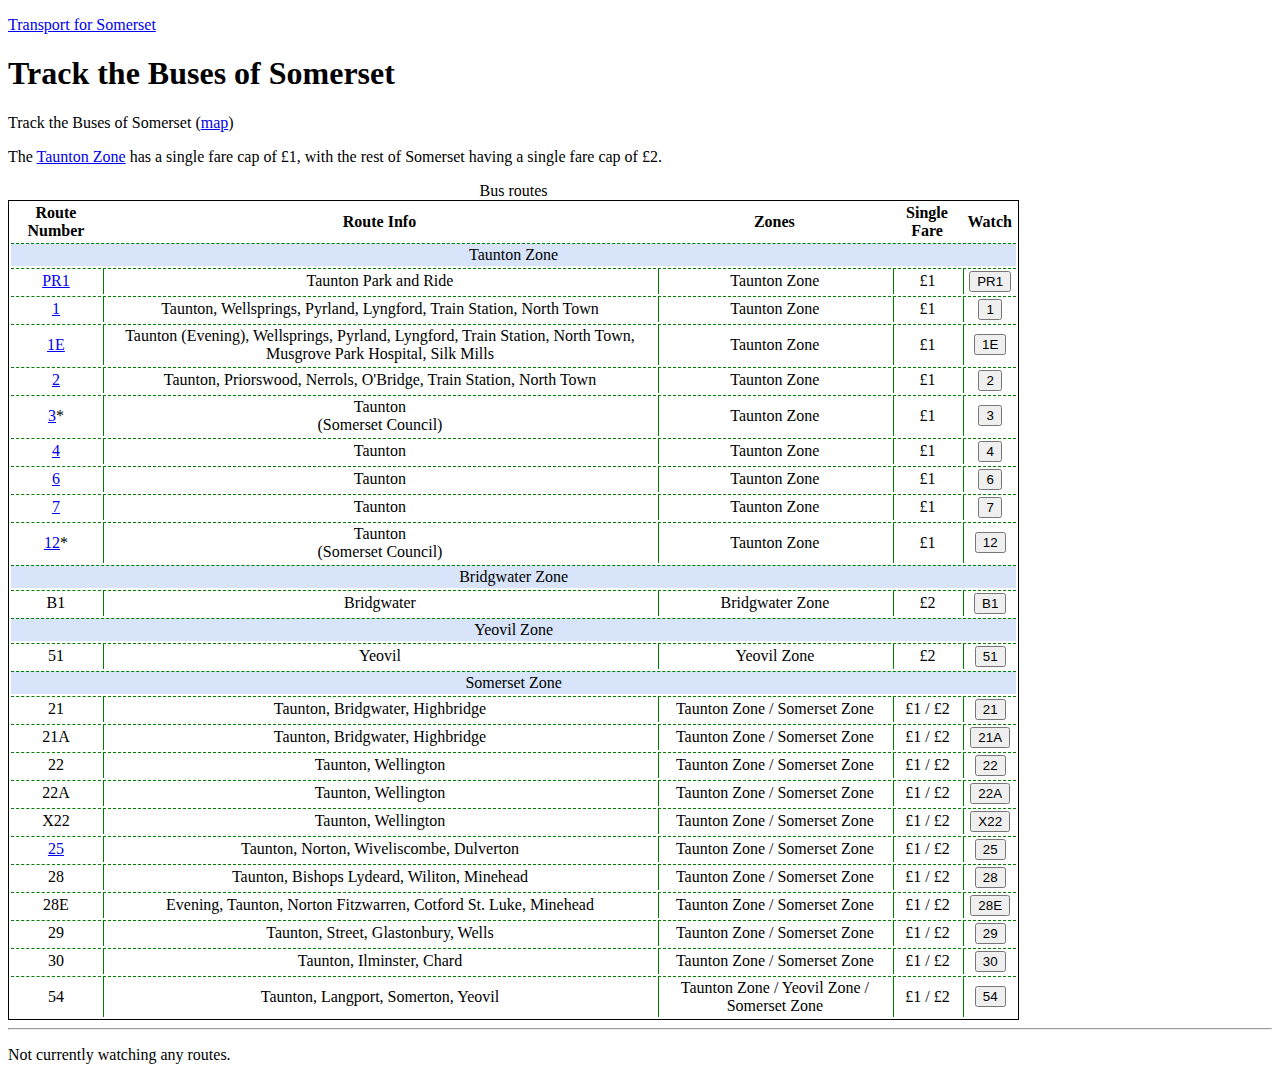
<file: docs/index.html>
<!DOCTYPE html>
<html lang="en-gb">
  <head>
    <title>Track the Buses of Somerset</title>
    <meta name="viewport" content="width=device-width, initial-scale=1">
    <link rel="icon" type="image/x-icon" href="favicon.ico">
    <link rel="stylesheet" href="styles.css">
    <script src="scripts.js"></script>
  </head>
  <body>
    <p><a href="http://transportforsomerset.co.uk/" title="Transport for Somerset">Transport for Somerset</a></p>
    <h1>Track the Buses of Somerset</h1>
    <p>Track the Buses of Somerset (<a href="map.html" title="View the map of Taunton.">map</a>)</p>
    <p>The <a href="https://www.openstreetmap.org/way/1198445938" title="The Taunton Zone.">Taunton Zone</a> has a single fare cap of £1, with the rest of Somerset having a single fare cap of £2.</p>
      
    <table>
      <caption>Bus routes</caption>
      <thead>
        <tr>
          <th>Route Number</th>
          <th>Route Info</th>
          <th>Zones</th>
          <th>Single Fare</th>
          <th>Watch</th>
        </tr>
      </thead>
      <tbody>
        <tr>
          <td colspan="5">Taunton Zone</td>
        </tr>
        <tr>
          <td><a href="service-pr1.html" title="Taunton Park and Ride route.">PR1</a></td>
          <td>Taunton Park and Ride</td>
          <td>Taunton Zone</td>
          <td>£1</td>
          <td><button onclick="updatewatching('PR1');">PR1</button></td>
        </tr>
        <tr>
          <td><a href="service-1.html" title="Route 1.">1</a></td>
          <td>Taunton, Wellsprings, Pyrland, Lyngford, Train Station, North Town</td>
          <td>Taunton Zone</td>
          <td>£1</td>
          <td><button onclick="updatewatching('1');">1</button></td>
        </tr>
        <tr>
          <td><a href="https://www.openstreetmap.org/relation/15475032" title="Route 1E.">1E</a></td>
          <td>Taunton (Evening), Wellsprings, Pyrland, Lyngford, Train Station, North Town, Musgrove Park Hospital, Silk Mills</td>
          <td>Taunton Zone</td>
          <td>£1</td>
          <td><button onclick="updatewatching('1E');">1E</button></td>
        </tr>
        <tr>
          <td><a href="https://www.openstreetmap.org/relation/1901099" title="Route 2.">2</a></td>
          <td>Taunton, Priorswood, Nerrols, O'Bridge, Train Station, North Town</td>
          <td>Taunton Zone</td>
          <td>£1</td>
          <td><button onclick="updatewatching('2');">2</button></td>
        </tr>
        <tr>
          <td><a href="https://www.openstreetmap.org/relation/1637008" title="Route 3.">3</a>*</td>
          <td>Taunton<br>(Somerset Council)</td>
          <td>Taunton Zone</td>
          <td>£1</td>
          <td><button onclick="updatewatching('3');">3</button></td>
        </tr>
        <tr>
          <td><a href="https://www.openstreetmap.org/relation/2260946" title="Route 4.">4</a></td>
          <td>Taunton</td>
          <td>Taunton Zone</td>
          <td>£1</td>
          <td><button onclick="updatewatching('4');">4</button></td>
        </tr>
        <tr>
          <td><a href="https://www.openstreetmap.org/relation/3827670" title="Route 6.">6</a></td>
          <td>Taunton</td>
          <td>Taunton Zone</td>
          <td>£1</td>
          <td><button onclick="updatewatching('6');">6</button></td>
        </tr>
        <tr>
          <td><a href="https://www.openstreetmap.org/relation/3830064" title="Route 7.">7</a></td>
          <td>Taunton</td>
          <td>Taunton Zone</td>
          <td>£1</td>
          <td><button onclick="updatewatching('7');">7</button></td>
        </tr>
        <tr>
          <td><a href="https://www.openstreetmap.org/relation/15616642" title="Route 12.">12</a>*</td>
          <td>Taunton<br>(Somerset Council)</td>
          <td>Taunton Zone</td>
          <td>£1</td>
          <td><button onclick="updatewatching('12');">12</button></td>
        </tr>
        <tr>
          <td colspan="5">Bridgwater Zone</td>
        </tr>
        <tr>
          <td>B1</td>
          <td>Bridgwater</td>
          <td>Bridgwater Zone</td>
          <td>£2</td>
          <td><button onclick="updatewatching('B1');">B1</button></td>
        </tr>
        <tr>
          <td colspan="5">Yeovil Zone</td>
        </tr>
        <tr>
          <td>51</td>
          <td>Yeovil</td>
          <td>Yeovil Zone</td>
          <td>£2</td>
          <td><button onclick="updatewatching('51');">51</button></td>
        </tr>
        <tr>
          <td colspan="5">Somerset Zone</td>
        </tr>
        <tr>
          <td>21</td>
          <td>Taunton, Bridgwater, Highbridge</td>
          <td>Taunton Zone / Somerset Zone</td>
          <td>£1 / £2</td>
          <td><button onclick="updatewatching('21');">21</button></td>
        </tr>
        <tr>
          <td>21A</td>
          <td>Taunton, Bridgwater, Highbridge</td>
          <td>Taunton Zone / Somerset Zone</td>
          <td>£1 / £2</td>
          <td><button onclick="updatewatching('21A');">21A</button></td>
        </tr>
        <tr>
          <td>22</td>
          <td>Taunton, Wellington</td>
          <td>Taunton Zone / Somerset Zone</td>
          <td>£1 / £2</td>
          <td><button onclick="updatewatching('22');">22</button></td>
        </tr>
        <tr>
          <td>22A</td>
          <td>Taunton, Wellington</td>
          <td>Taunton Zone / Somerset Zone</td>
          <td>£1 / £2</td>
          <td><button onclick="updatewatching('22A');">22A</button></td>
        </tr>
        <tr>
          <td>X22</td>
          <td>Taunton, Wellington</td>
          <td>Taunton Zone / Somerset Zone</td>
          <td>£1 / £2</td>
          <td><button onclick="updatewatching('X22');">X22</button></td>
        </tr>
        <tr>
          <td><a href="service-25.html" title="Service 25">25</a></td>
          <td>Taunton, Norton, Wiveliscombe, Dulverton</td>
          <td>Taunton Zone / Somerset Zone</td>
          <td>£1 / £2</td>
          <td><button onclick="updatewatching('25');">25</button></td>
        </tr>
        <tr>
          <td>28</td>
          <td>Taunton, Bishops Lydeard, Wiliton, Minehead</td>
          <td>Taunton Zone / Somerset Zone</td>
          <td>£1 / £2</td>
          <td><button onclick="updatewatching('28');">28</button></td>
        </tr>
        <tr>
          <td>28E</td>
          <td>Evening, Taunton, Norton Fitzwarren, Cotford St. Luke, Minehead</td>
          <td>Taunton Zone / Somerset Zone</td>
          <td>£1 / £2</td>
          <td><button onclick="updatewatching('28E');">28E</button></td>
        </tr>
        <tr>
          <td>29</td>
          <td>Taunton, Street, Glastonbury, Wells</td>
          <td>Taunton Zone / Somerset Zone</td>
          <td>£1 / £2</td>
          <td><button onclick="updatewatching('29');">29</button></td>
        </tr>
        <tr>
          <td>30</td>
          <td>Taunton, Ilminster, Chard</td>
          <td>Taunton Zone / Somerset Zone</td>
          <td>£1 / £2</td>
          <td><button onclick="updatewatching('30');">30</button></td>
        </tr>
        <tr>
          <td>54</td>
          <td>Taunton, Langport, Somerton, Yeovil</td>
          <td>Taunton Zone / Yeovil Zone / Somerset Zone</td>
          <td>£1 / £2</td>
          <td><button onclick="updatewatching('54');">54</button></td>
        </tr>
      </tbody>
    </table>
    
    <hr>
    
    <div id="whatisbeingwatched"><p>Not currently watching any routes.</p></div> 
  </body>
</html>
</file>
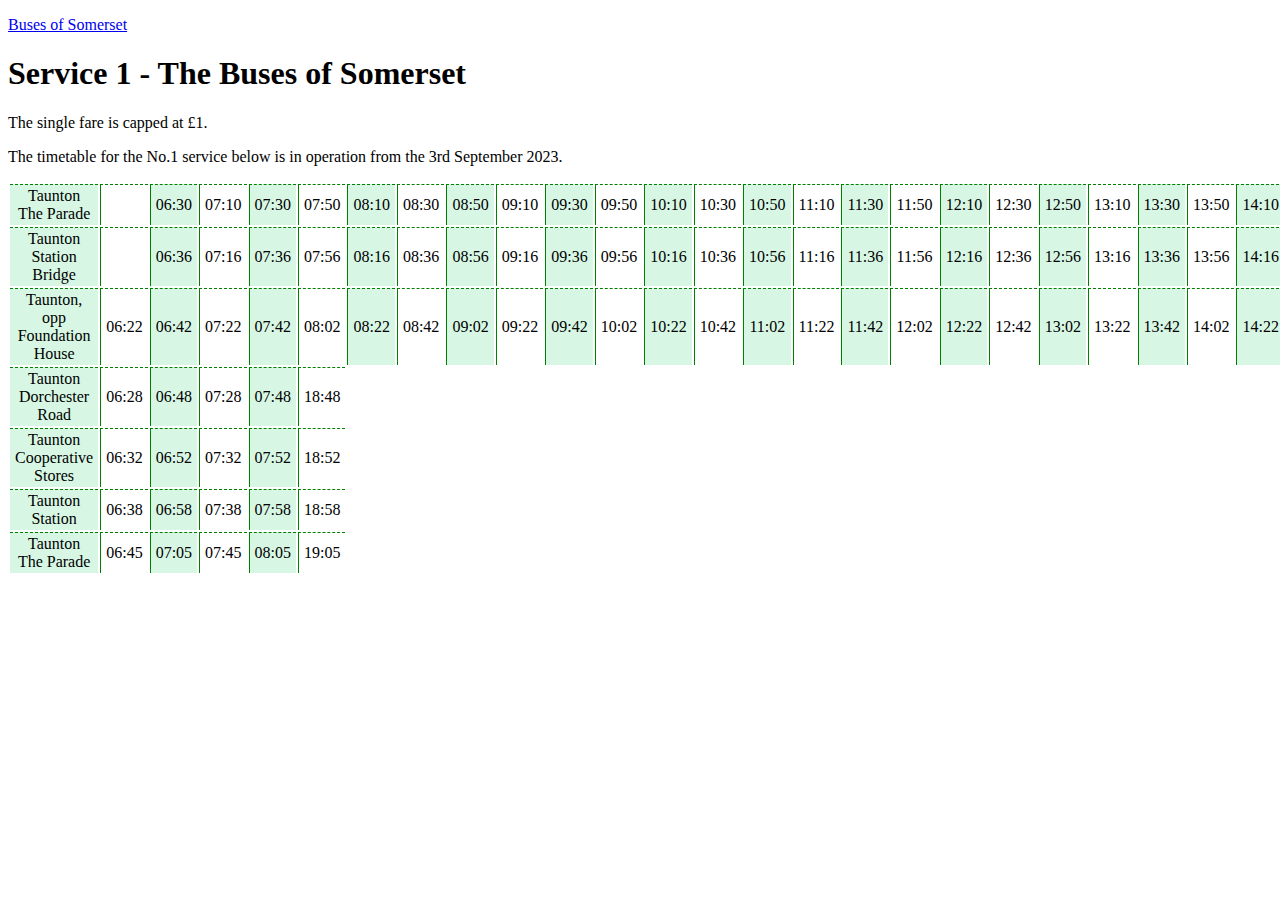
<file: docs/service-1.html>
<!DOCTYPE html>
<html lang="en-gb">
  <head>
    <title>Service 1 - Buses of Somerset</title>
    <meta name="viewport" content="width=device-width, initial-scale=1">
    <link rel="stylesheet" href="styles.css">
    <script src="scripts.js"></script>
  </head>
  <body>
    <p><a href="https://busesofsomerset.transportforsomerset.co.uk/" title="Buses of Somerset">Buses of Somerset</a></p>
    <h1>Service 1 - The Buses of Somerset</h1>
    
    <p>The single fare is capped at £1.</p>

    <p>The timetable for the No.1 service below is in operation from the 3rd September 2023.</p>
    
    <table id="timetable"><tbody>
      <tr>
        <td>Taunton The Parade</td>
        <td>&nbsp;</td><td>06:30</td>
        <td>07:10</td><td>07:30</td><td>07:50</td>
        <td>08:10</td><td>08:30</td><td>08:50</td>
        <td>09:10</td><td>09:30</td><td>09:50</td>
        <td>10:10</td><td>10:30</td><td>10:50</td>
        <td>11:10</td><td>11:30</td><td>11:50</td>
        <td>12:10</td><td>12:30</td><td>12:50</td>
        <td>13:10</td><td>13:30</td><td>13:50</td>
        <td>14:10</td><td>14:30</td><td>14:50</td>
        <td>15:10</td><td>15:30</td><td>15:50</td>
        <td>16:10</td><td>16:30</td><td>16:50</td>
        <td>17:10</td><td>17:30</td><td>17:50</td>
        <td>18:10</td><td>18:30</td>
      </tr>
      <tr>
        <td>Taunton Station Bridge</td>
        <td>&nbsp;</td><td>06:36</td>
        <td>07:16</td><td>07:36</td><td>07:56</td>
        <td>08:16</td><td>08:36</td><td>08:56</td>
        <td>09:16</td><td>09:36</td><td>09:56</td>
        <td>10:16</td><td>10:36</td><td>10:56</td>
        <td>11:16</td><td>11:36</td><td>11:56</td>
        <td>12:16</td><td>12:36</td><td>12:56</td>
        <td>13:16</td><td>13:36</td><td>13:56</td>
        <td>14:16</td><td>14:36</td><td>14:56</td>
        <td>15:16</td><td>15:36</td><td>15:56</td>
        <td>16:16</td><td>16:36</td><td>16:56</td>
        <td>17:16</td><td>17:36</td><td>17:56</td>
        <td>18:16</td><td>18:36</td>
      </tr>
      <tr>
        <td>Taunton, opp Foundation House</td>
        <td>06:22</td><td>06:42</td>
        <td>07:22</td><td>07:42</td>
        <td>08:02</td><td>08:22</td><td>08:42</td>
        <td>09:02</td><td>09:22</td><td>09:42</td>
        <td>10:02</td><td>10:22</td><td>10:42</td>
        <td>11:02</td><td>11:22</td><td>11:42</td>
        <td>12:02</td><td>12:22</td><td>12:42</td>
        <td>13:02</td><td>13:22</td><td>13:42</td>
        <td>14:02</td><td>14:22</td><td>14:42</td>
        <td>15:02</td><td>15:22</td><td>15:42</td>
        <td>16:02</td><td>16:22</td><td>16:42</td>
        <td>17:02</td><td>17:22</td><td>17:42</td>
        <td>18:02</td><td>18:22</td><td>18:42</td>
      </tr>
      <tr>
        <td>Taunton Dorchester Road</td>
        <td>06:28</td><td>06:48</td>
        <td>07:28</td><td>07:48</td>
          
          
        <td>18:48</td>
      </tr>
      <tr>
        <td>Taunton Cooperative Stores</td>
        <td>06:32</td><td>06:52</td>
        <td>07:32</td><td>07:52</td>
        
        
        <td>18:52</td>
      </tr>
      <tr>
        <td>Taunton Station</td>
        <td>06:38</td><td>06:58</td>
        <td>07:38</td><td>07:58</td>
          
          
        <td>18:58</td>
      </tr>
      <tr>
        <td>Taunton The Parade</td>
        <td>06:45</td><td>07:05</td>
        <td>07:45</td><td>08:05</td>
        
        
        <td>19:05</td>
      </tr>
    </tbody></table>
  </body>
</html>
</file>
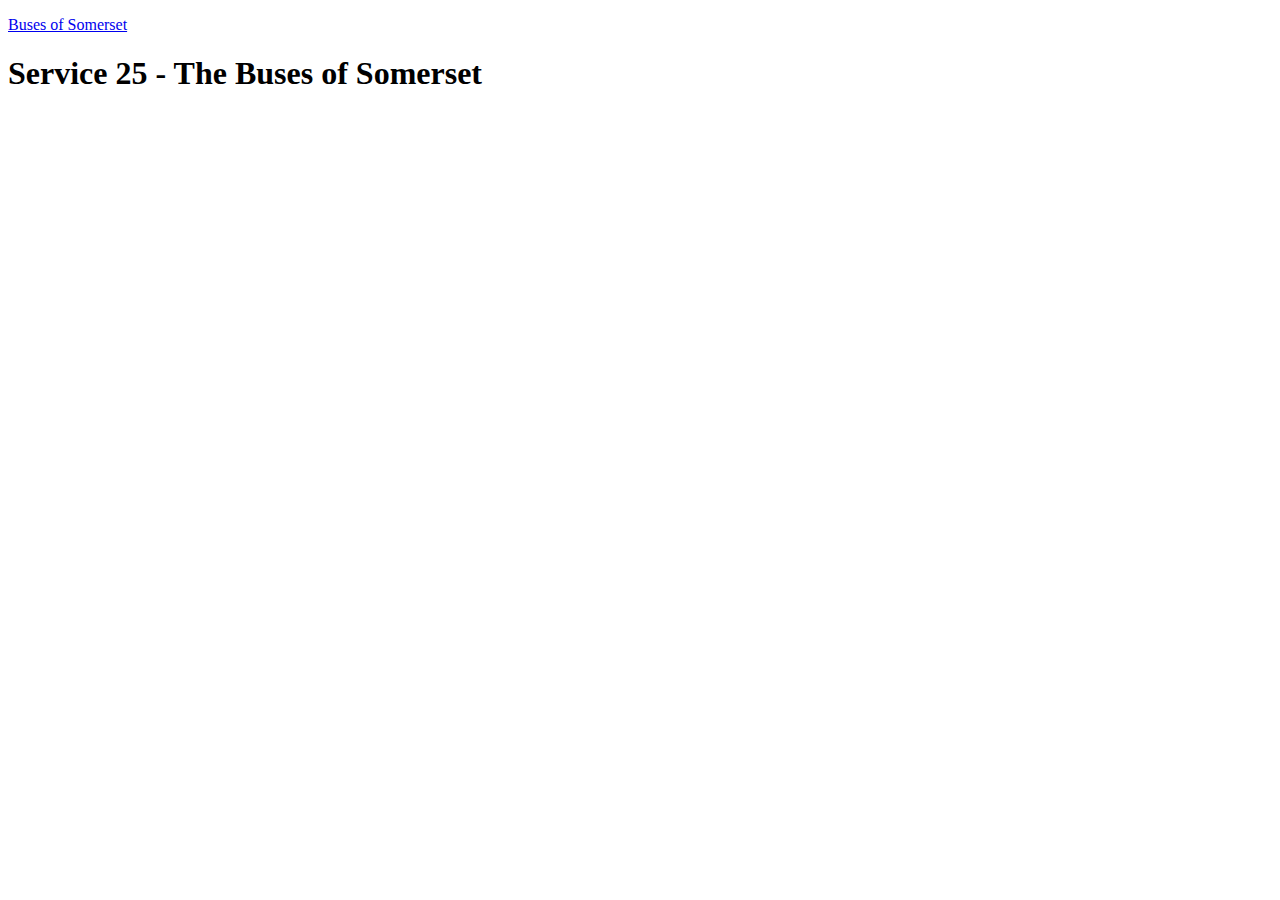
<file: docs/service-25.html>
<!DOCTYPE html>
<html lang="en-gb">
  <head>
    <title>Service 25 - Buses of Somerset</title>
    <meta name="viewport" content="width=device-width, initial-scale=1">
    <link rel="stylesheet" href="styles.css">
    <script src="scripts.js"></script>
  </head>
  <body>
    <p><a href="https://busesofsomerset.transportforsomerset.co.uk/" title="Buses of Somerset">Buses of Somerset</a></p>
    <h1>Service 25 - The Buses of Somerset</h1>
  </body>
</html>
</file>
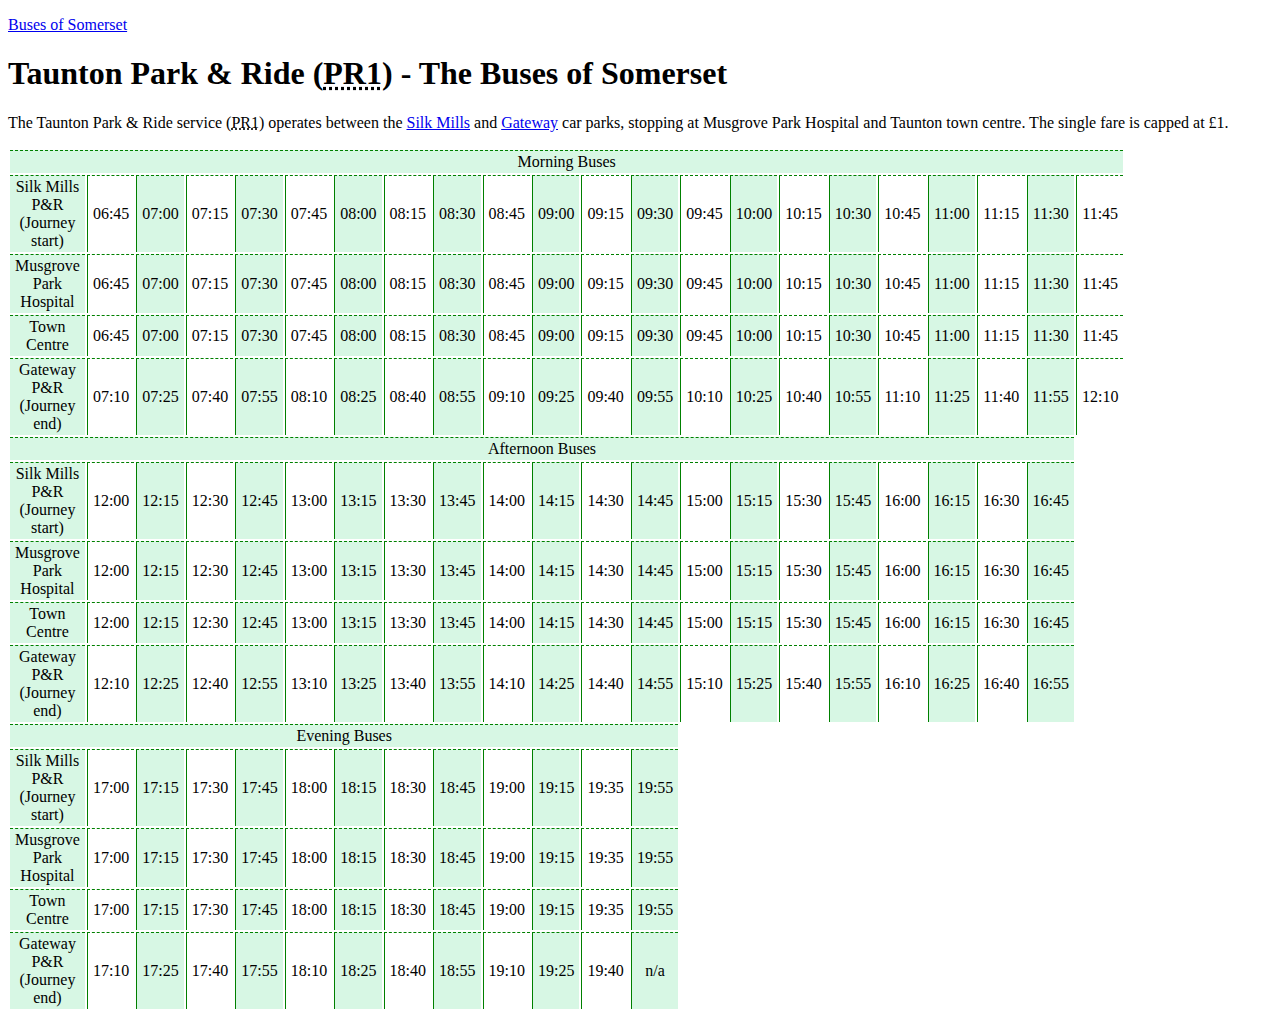
<file: docs/service-pr1.html>
<!DOCTYPE html>
<html lang="en-gb">
  <head>
    <title>Taunton Park & Ride (PR1) - Buses of Somerset</title>
    <meta name="viewport" content="width=device-width, initial-scale=1">
    <link rel="stylesheet" href="styles.css">
    <script src="scripts.js"></script>
  </head>
  <body>
    <p><a href="https://busesofsomerset.transportforsomerset.co.uk/" title="Buses of Somerset">Buses of Somerset</a></p>
    <h1>Taunton Park & Ride (<abbr title="Park & Ride 1">PR1</abbr>) - The Buses of Somerset</h1>
    
    <p>
      The Taunton Park & Ride service (<abbr title="Park & Ride 1">PR1</abbr>) operates between the
      <a href="https://www.openstreetmap.org/relation/72804" title="Silk Mills to Gateway route">Silk Mills</a>
      and
      <a href="https://www.openstreetmap.org/relation/15766966" title="Silk Mills to Gateway route">Gateway</a>
      car parks, stopping at Musgrove Park Hospital and Taunton town centre. The single fare is capped at £1.
    </p>
    
    <table id="timetable">
      <tbody>
        <tr>
          <td colspan="22">Morning Buses</td>
        </tr>
        <tr>
          <td>Silk Mills P&R<br>(Journey start)</td>
          <td>06:45</td>
          <td>07:00</td><td>07:15</td><td>07:30</td><td>07:45</td>
          <td>08:00</td><td>08:15</td><td>08:30</td><td>08:45</td>
          <td>09:00</td><td>09:15</td><td>09:30</td><td>09:45</td>
          <td>10:00</td><td>10:15</td><td>10:30</td><td>10:45</td>
          <td>11:00</td><td>11:15</td><td>11:30</td><td>11:45</td>
        </tr>
        <tr>
          <td>Musgrove Park Hospital</td>
          <td>06:45</td>
          <td>07:00</td><td>07:15</td><td>07:30</td><td>07:45</td>
          <td>08:00</td><td>08:15</td><td>08:30</td><td>08:45</td>
          <td>09:00</td><td>09:15</td><td>09:30</td><td>09:45</td>
          <td>10:00</td><td>10:15</td><td>10:30</td><td>10:45</td>
          <td>11:00</td><td>11:15</td><td>11:30</td><td>11:45</td>
        </tr>
        <tr>
          <td>Town Centre</td>
          <td>06:45</td>
          <td>07:00</td><td>07:15</td><td>07:30</td><td>07:45</td>
          <td>08:00</td><td>08:15</td><td>08:30</td><td>08:45</td>
          <td>09:00</td><td>09:15</td><td>09:30</td><td>09:45</td>
          <td>10:00</td><td>10:15</td><td>10:30</td><td>10:45</td>
          <td>11:00</td><td>11:15</td><td>11:30</td><td>11:45</td>
        </tr>
        <tr>
          <td>Gateway P&R<br>(Journey end)</td>
          <td>07:10</td><td>07:25</td><td>07:40</td><td>07:55</td>
          <td>08:10</td><td>08:25</td><td>08:40</td><td>08:55</td>
          <td>09:10</td><td>09:25</td><td>09:40</td><td>09:55</td>
          <td>10:10</td><td>10:25</td><td>10:40</td><td>10:55</td>
          <td>11:10</td><td>11:25</td><td>11:40</td><td>11:55</td>
          <td>12:10</td>
        </tr>
      </tbody>
      <tbody>
        <tr>
          <td colspan="21">Afternoon Buses</td>
        </tr>
        <tr>
          <td>Silk Mills P&R<br>(Journey start)</td>
          <td>12:00</td><td>12:15</td><td>12:30</td><td>12:45</td>
          <td>13:00</td><td>13:15</td><td>13:30</td><td>13:45</td>
          <td>14:00</td><td>14:15</td><td>14:30</td><td>14:45</td>
          <td>15:00</td><td>15:15</td><td>15:30</td><td>15:45</td>
          <td>16:00</td><td>16:15</td><td>16:30</td><td>16:45</td>
        </tr>
        <tr>
          <td>Musgrove Park Hospital</td>
          <td>12:00</td><td>12:15</td><td>12:30</td><td>12:45</td>
          <td>13:00</td><td>13:15</td><td>13:30</td><td>13:45</td>
          <td>14:00</td><td>14:15</td><td>14:30</td><td>14:45</td>
          <td>15:00</td><td>15:15</td><td>15:30</td><td>15:45</td>
          <td>16:00</td><td>16:15</td><td>16:30</td><td>16:45</td>
        </tr>
        <tr>
          <td>Town Centre</td>
          <td>12:00</td><td>12:15</td><td>12:30</td><td>12:45</td>
          <td>13:00</td><td>13:15</td><td>13:30</td><td>13:45</td>
          <td>14:00</td><td>14:15</td><td>14:30</td><td>14:45</td>
          <td>15:00</td><td>15:15</td><td>15:30</td><td>15:45</td>
          <td>16:00</td><td>16:15</td><td>16:30</td><td>16:45</td>
        </tr>
        <tr>
          <td>Gateway P&R<br>(Journey end)</td>
          <td>12:10</td><td>12:25</td><td>12:40</td><td>12:55</td>
          <td>13:10</td><td>13:25</td><td>13:40</td><td>13:55</td>
          <td>14:10</td><td>14:25</td><td>14:40</td><td>14:55</td>
          <td>15:10</td><td>15:25</td><td>15:40</td><td>15:55</td>
          <td>16:10</td><td>16:25</td><td>16:40</td><td>16:55</td>
        </tr>
      </tbody>
      <tbody>
        <tr>
          <td colspan="13">Evening Buses</td>
        </tr>
        <tr>
          <td>Silk Mills P&R<br>(Journey start)</td>
          <td>17:00</td><td>17:15</td><td>17:30</td><td>17:45</td>
          <td>18:00</td><td>18:15</td><td>18:30</td><td>18:45</td>
          <td>19:00</td><td>19:15</td><td>19:35</td><td>19:55</td>
        </tr>
        <tr>
          <td>Musgrove Park Hospital</td>
          <td>17:00</td><td>17:15</td><td>17:30</td><td>17:45</td>
          <td>18:00</td><td>18:15</td><td>18:30</td><td>18:45</td>
          <td>19:00</td><td>19:15</td><td>19:35</td><td>19:55</td>
        </tr>
        <tr>
          <td>Town Centre</td>
          <td>17:00</td><td>17:15</td><td>17:30</td><td>17:45</td>
          <td>18:00</td><td>18:15</td><td>18:30</td><td>18:45</td>
          <td>19:00</td><td>19:15</td><td>19:35</td><td>19:55</td>
        </tr>
        <tr>
          <td>Gateway P&R<br>(Journey end)</td>
          <td>17:10</td><td>17:25</td><td>17:40</td><td>17:55</td>
          <td>18:10</td><td>18:25</td><td>18:40</td><td>18:55</td>
          <td>19:10</td><td>19:25</td><td>19:40</td><td>n/a</td>
        </tr>
      </tbody>
    </table>
  </body>
</html>
</file>
<file: docs/styles.css>
#map {
  width: 95%;
  height: 400px;
}

table {
  border: 1px solid black;
  font-variant-numeric: tabular-nums;
  max-width: 95%;
  overflow-x: auto;
  width: 80%;
}
table tbody {
  border: 1px dotted red;
}
table tr td {
  border-left: 1px solid green; 
  border-top: 1px dashed green;
  padding: 2px 5px;
  text-align: center;
}
table tr td:first-child {
  border-left: none;
}
table tr td[colspan] {
  background-color: #d7e4fa;
}

table#timetable {
  border: 0;
}
table#timetable tbody {
  border: 1px solid black;
}
table#timetable tr:hover {
  background-color: #daf5f1;
}
table#timetable tr td:nth-child(odd) {
  background-color: #d7f7e4;
}
</file>
